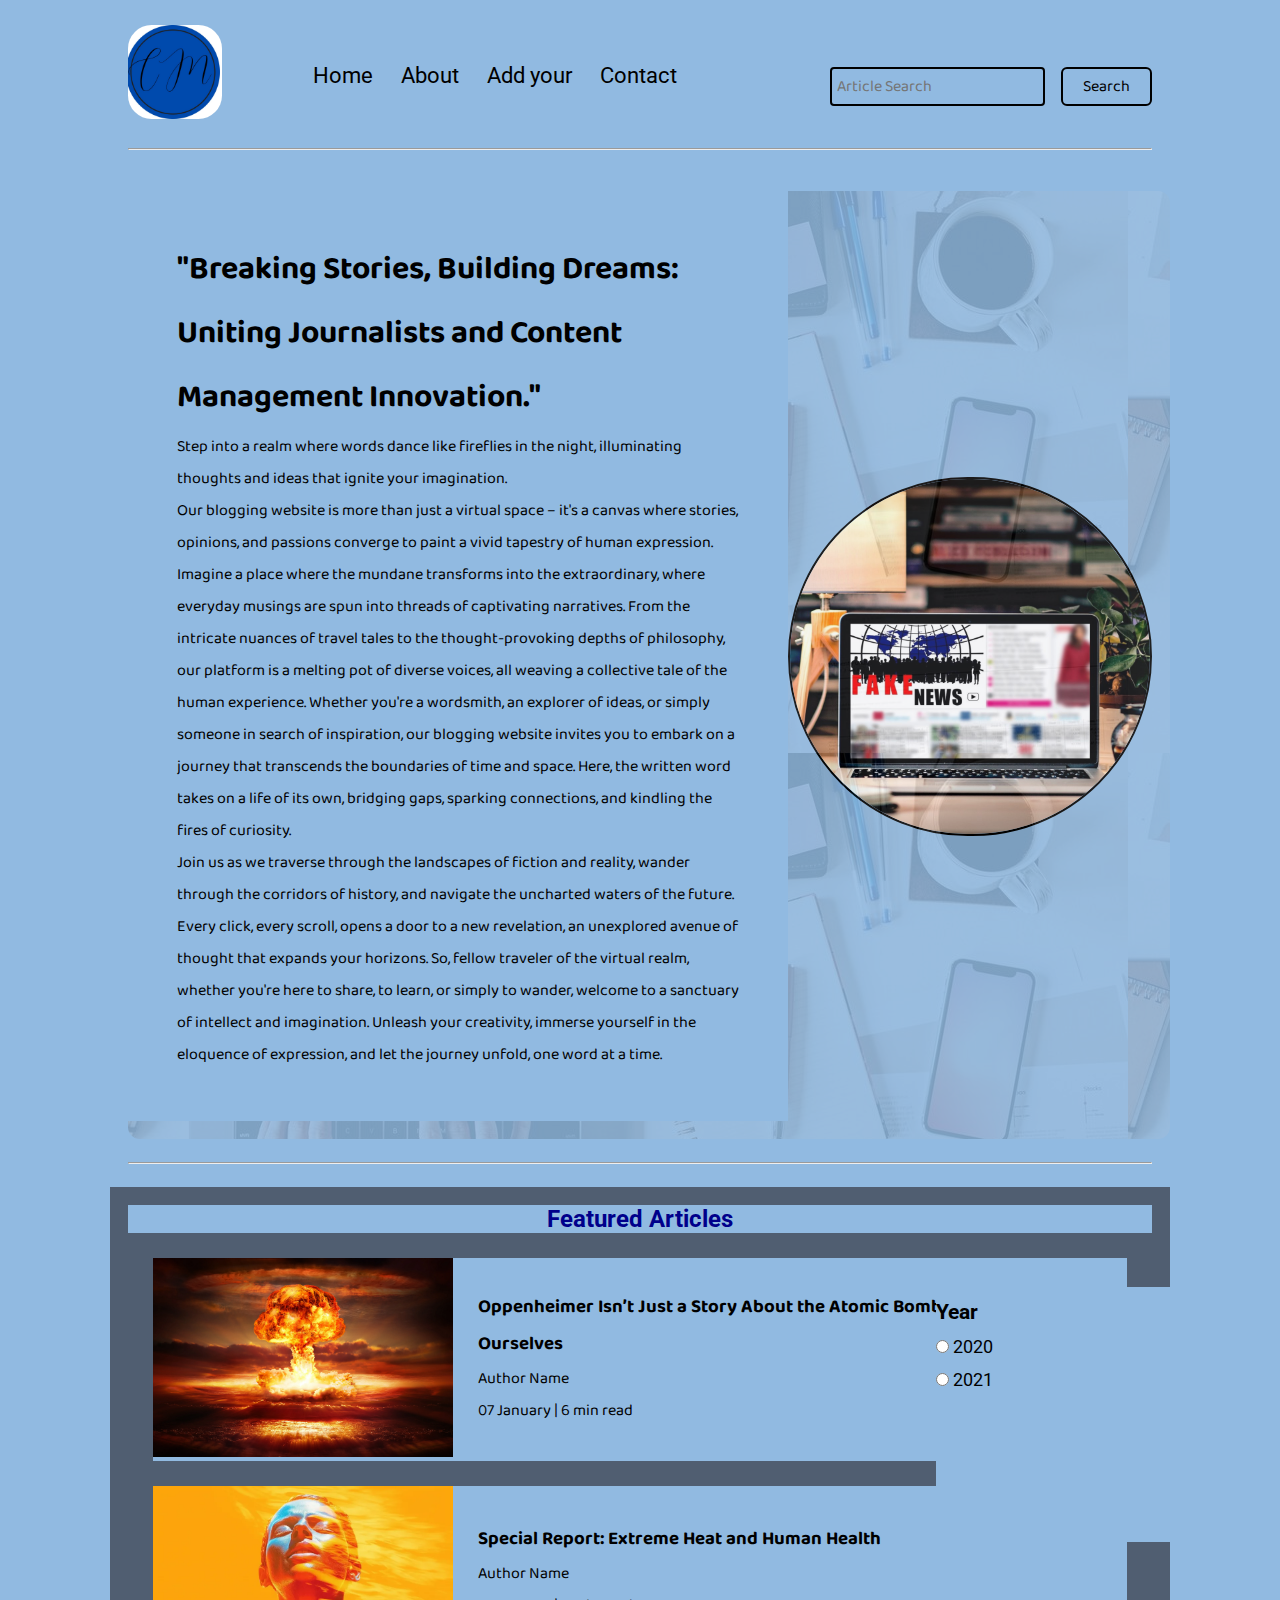
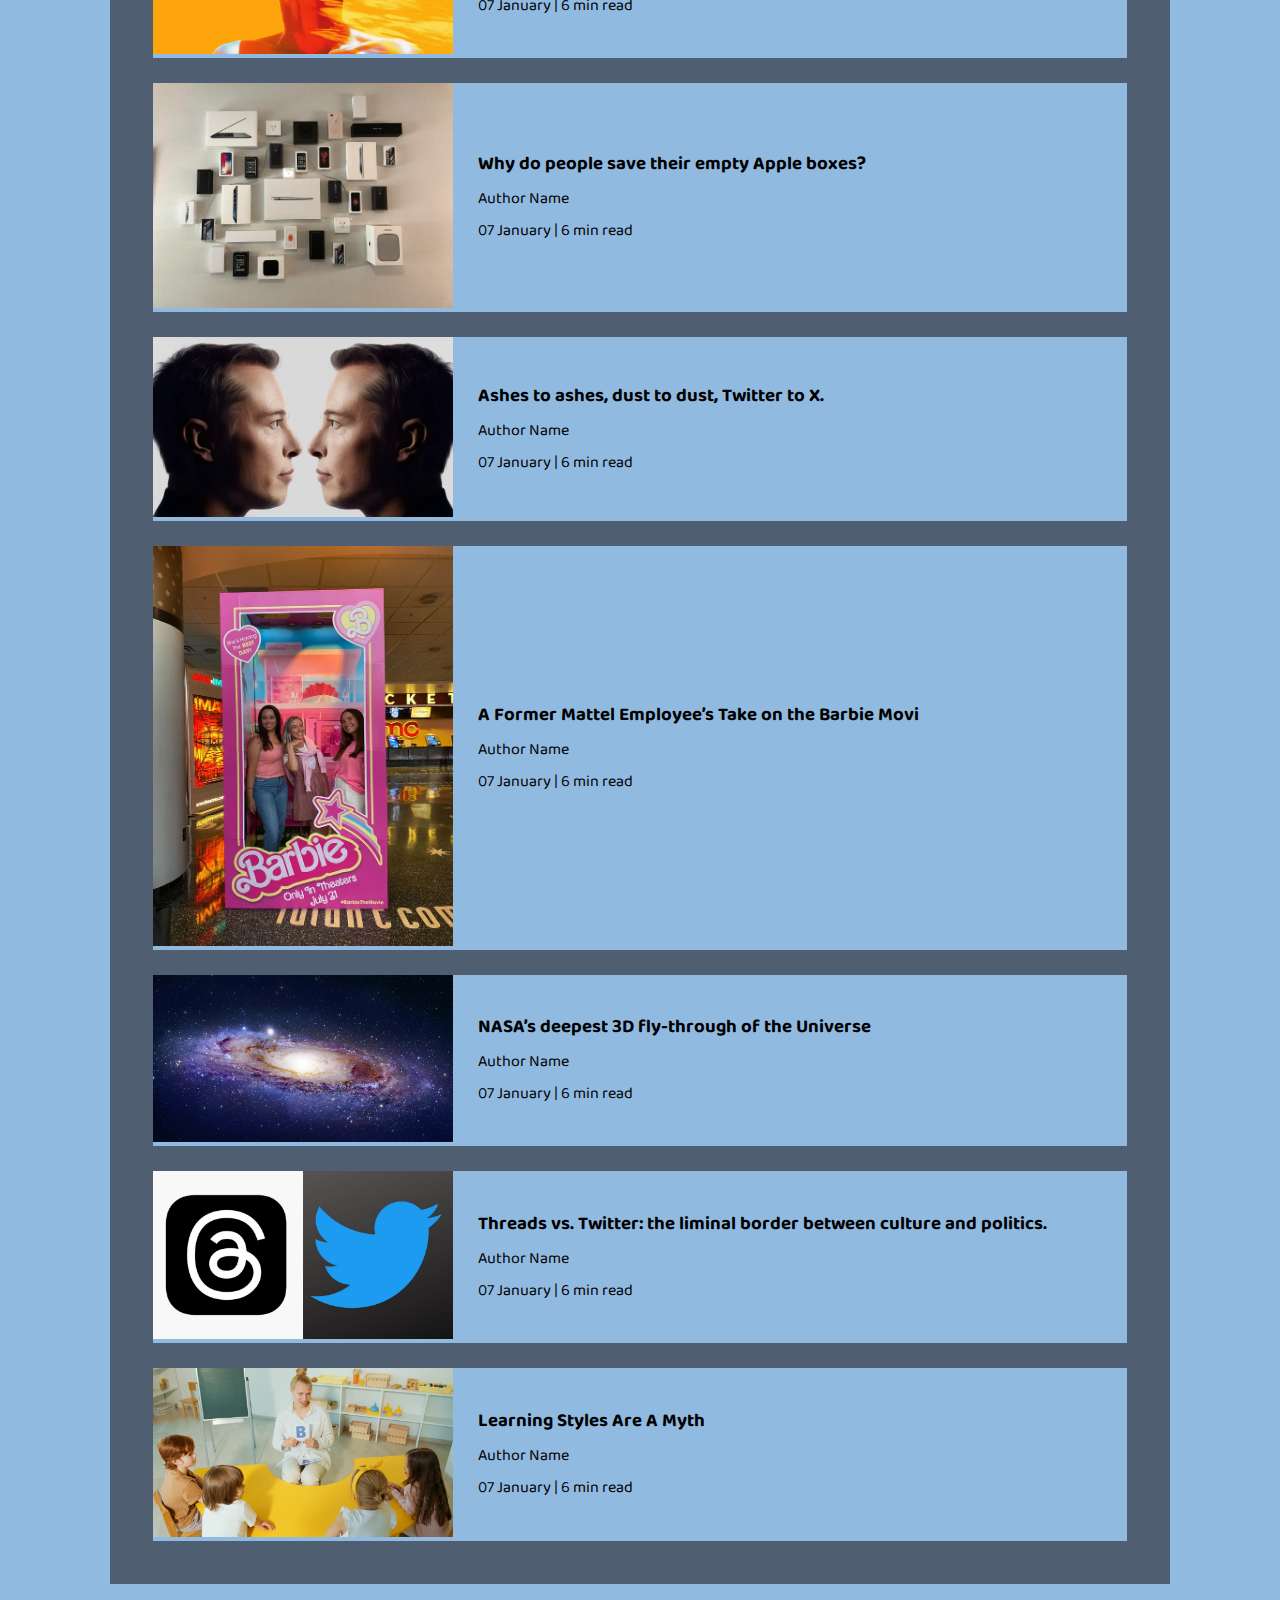
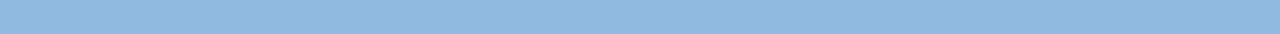
<file: Content_Management_Tool-main/index.html>
<!DOCTYPE html>
<html lang="en">

<head>
    <meta charset="UTF-8">
    <meta name="viewport" content="width=device-width, initial-scale=1.0">
    <link rel="stylesheet" href="css/utils.css">
    <link rel="stylesheet" href="css/style.css">
    <link rel="stylesheet" href="css/mobile.css">
    <title>Content Management Tool</title>
</head>

<body>
    <nav class="navigation max-width-1 m-auto">
        <div class="nav-left">
            <a href="/">
                <span><img src="content MAangement 2.jpg" width="94px"  alt=""></span>
            </a>
            <ul>
                <li><a href="/">Home</a></li>
                <li><a href="#">About</a></li>
                <li><a href="#">Add your</a></li>
                <li><a href="/contact.html">Contact</a></li>
            </ul>
        </div>
        <div class="nav-right">
            <form action="/search.html" method="get">
                <input class="form-input" type="text" name="query" placeholder="Article Search">
                <button class="btn">Search</button>
            </form>

        </div>

    </nav>
    <div class="max-width-1 m-auto">
        <hr>
    </div>
    <div class="m-auto content max-width-1 my-2">
        <div class="content-left">
            <h1>"Breaking Stories, Building Dreams: Uniting Journalists and Content Management Innovation."</h1>
            <p>
                Step into a realm where words dance like fireflies in the night, illuminating thoughts and ideas that ignite your imagination.
                <p>Our blogging website is more than just a virtual space – it's a canvas where stories, opinions, and passions converge to paint a vivid tapestry of human expression.
                Imagine a place where the mundane transforms into the extraordinary, where everyday musings are spun into threads of captivating narratives. From the intricate nuances of travel tales to the thought-provoking depths of philosophy, our platform is a melting pot of diverse voices, all weaving a collective tale of the human experience.
                Whether you're a wordsmith, an explorer of ideas, or simply someone in search of inspiration, our blogging website invites you to embark on a journey that transcends the boundaries of time and space. Here, the written word takes on a life of its own, bridging gaps, sparking connections, and kindling the fires of curiosity.
            </p> 
            <p>
                Join us as we traverse through the landscapes of fiction and reality,
                wander through the corridors of history, and navigate the uncharted waters of the future.
                Every click, every scroll, opens a door to a new revelation, an unexplored avenue of thought that expands your horizons.
                So, fellow traveler of the virtual realm, whether you're here to share, to learn, or simply to wander, welcome to a sanctuary of intellect and imagination. Unleash your creativity, immerse yourself in the eloquence of expression, and let the journey unfold, one word at a time.
            </p>
            </p>
        </div>
        <div class="content-right">
            <img src="img1.jpg"  alt="iBlog" width="360px">
        </div>
    </div>

    <div class="max-width-1 m-auto">
        <hr>
    </div>
    <div class="home-articles max-width-1 m-auto font2">
        <h2 style="color: darkblue; text-align: center;">Featured Articles</h2>
        <div class="year-box adjust-year">
            <div>
                <h3>Year </h3>
            </div>
            <div>
                <input type="radio" name="year" id=""> 2020
            </div>
            <div>
                <input type="radio" name="year" id=""> 2021
            </div>
        </div>
        <div class="home-article">
            <div class="home-article-img">
                <img src="img/my8.webp" alt="article">
            </div>
            <div class="home-article-content font1">
                <a href="/blogpost.html">
                    <h3>Oppenheimer Isn’t Just a Story About the Atomic Bomb — It’s About Ourselves</h3>
                </a>

                <div>Author Name</div>
                <span>07 January | 6 min read</span>
            </div>
        </div>
        <div class="home-article">
            <div class="home-article-img">
                <img src="img/my5.webp" alt="article">
            </div>
            <div class="home-article-content font1">
                <a href="/blogpost.html">
                    <h3>Special Report: Extreme Heat and Human Health</h3>
                </a>

                <div>Author Name</div>
                <span>07 January | 6 min read</span>
            </div>
        </div>
        <div class="home-article">
            <div class="home-article-img">
                <img src="img/my6.webp" alt="article">
            </div>
            <div class="home-article-content font1">
                <a href="/blogpost.html">
                    <h3>Why do people save their empty Apple boxes?</h3>
                </a>

                <div>Author Name</div>
                <span>07 January | 6 min read</span>
            </div>
        </div>
        <div class="home-article">
            <div class="home-article-img">
                <img src="img/my7.webp" alt="article">
            </div>
            <div class="home-article-content font1">
                <a href="/blogpost.html">
                    <h3>Ashes to ashes, dust to dust, Twitter to X.</h3>
                </a>

                <div>Author Name</div>
                <span>07 January | 6 min read</span>
            </div>
        </div>
        <div class="home-article">
            <div class="home-article-img">
                <img src="img/my4.webp" alt="article">
            </div>
            <div class="home-article-content font1">
                <a href="/blogpost.html">
                    <h3>A Former Mattel Employee’s Take on the Barbie Movi</h3>
                </a>

                <div>Author Name</div>
                <span>07 January | 6 min read</span>
            </div>
        </div>
        <div class="home-article">
            <div class="home-article-img">
                <img src="img/myi1.jpg" alt="article">
            </div>
            <div class="home-article-content font1">
                <a href="/blogpost.html">
                    <h3>NASA’s deepest 3D fly-through of the Universe</h3>
                </a>

                <div>Author Name</div>
                <span>07 January | 6 min read</span>
            </div>
        </div>
        <div class="home-article">
            <div class="home-article-img">
                <img src="img/myi2.avif" alt="article">
            </div>
            <div class="home-article-content font1">
                <a href="/blogpost.html">
                    <h3>Threads vs. Twitter: the liminal border between culture and politics.</h3>
                </a>

                <div>Author Name</div>
                <span>07 January | 6 min read</span>
            </div>
        </div>
        <div class="home-article">
            <div class="home-article-img">
                <img src="img/myi3.webp" alt="article">
            </div>
            <div class="home-article-content font1">
                <a href="/blogpost.html">
                    <h3>Learning Styles Are A Myth</h3>
                </a>

                <div>Author Name</div>
                <span>07 January | 6 min read</span>
            </div>
        </div>

    </div>

    <div class="footer">
    </div>
</body>

</html>
</file>
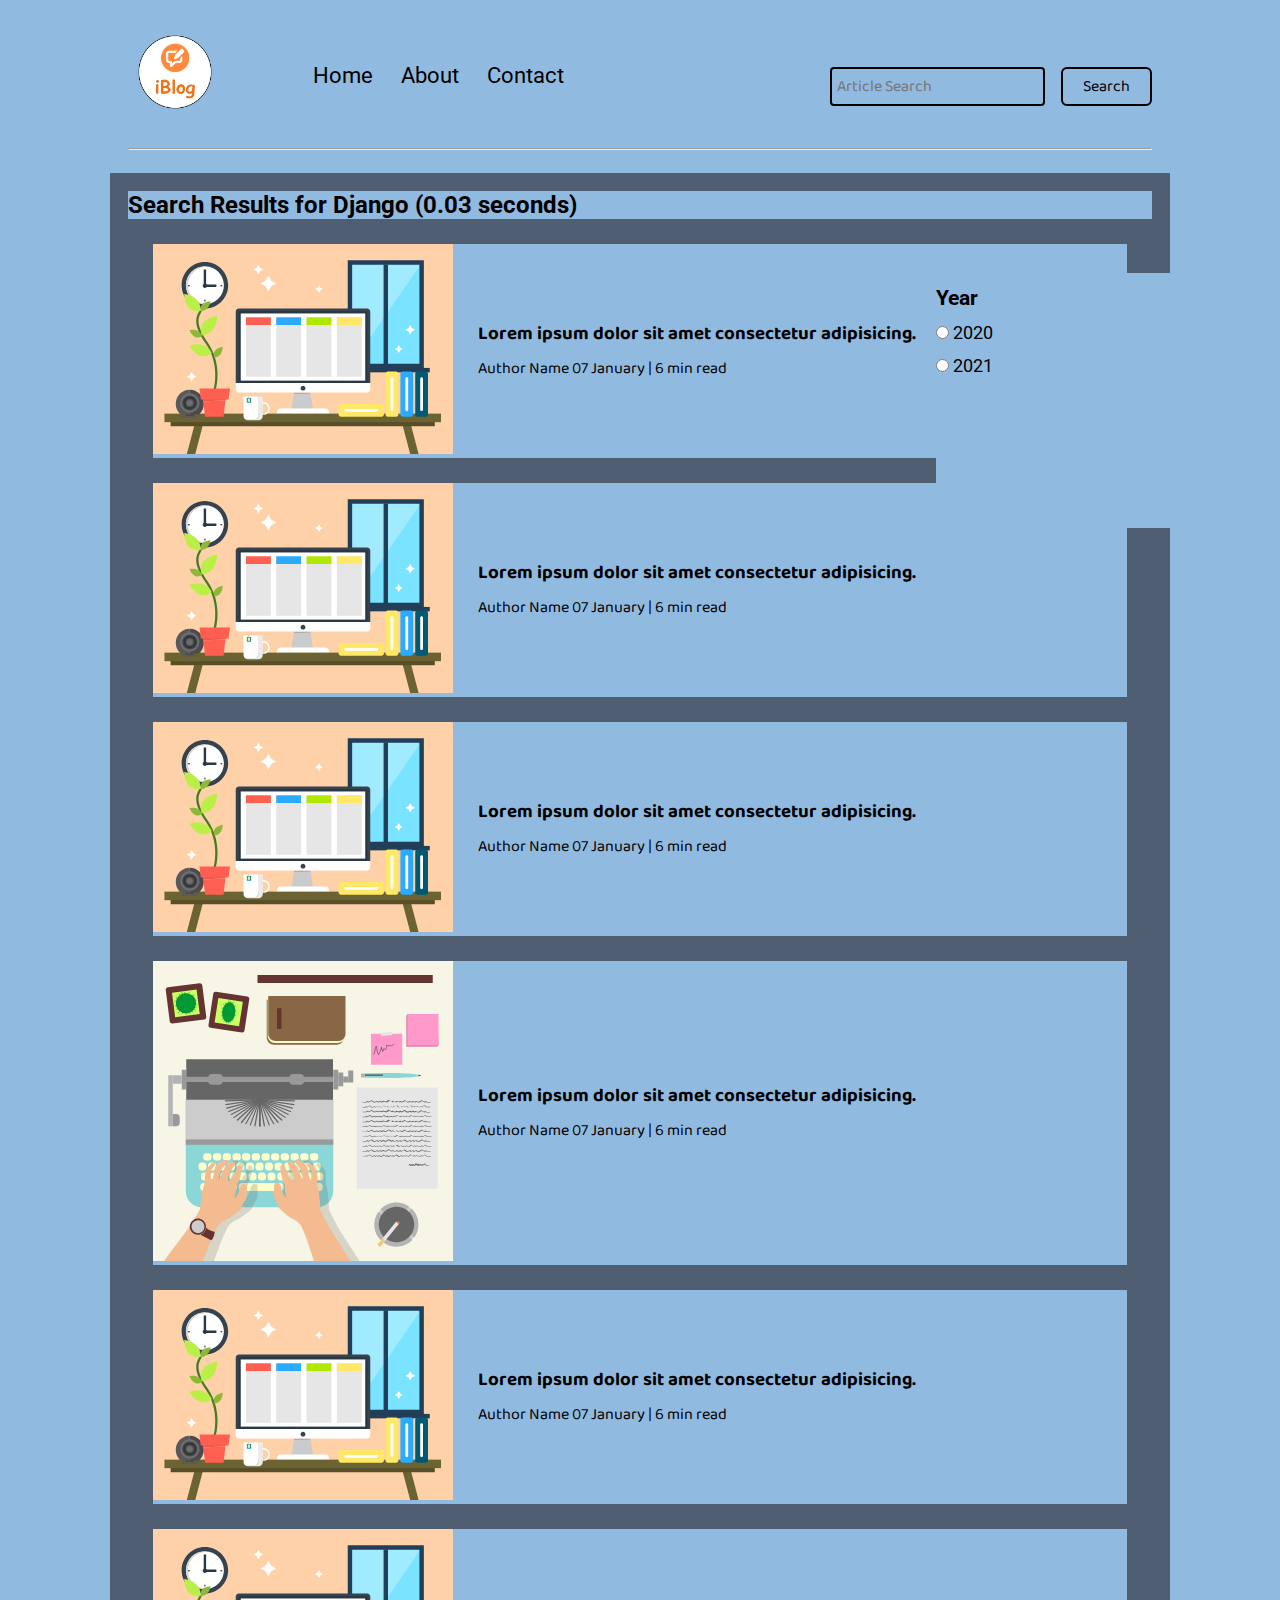
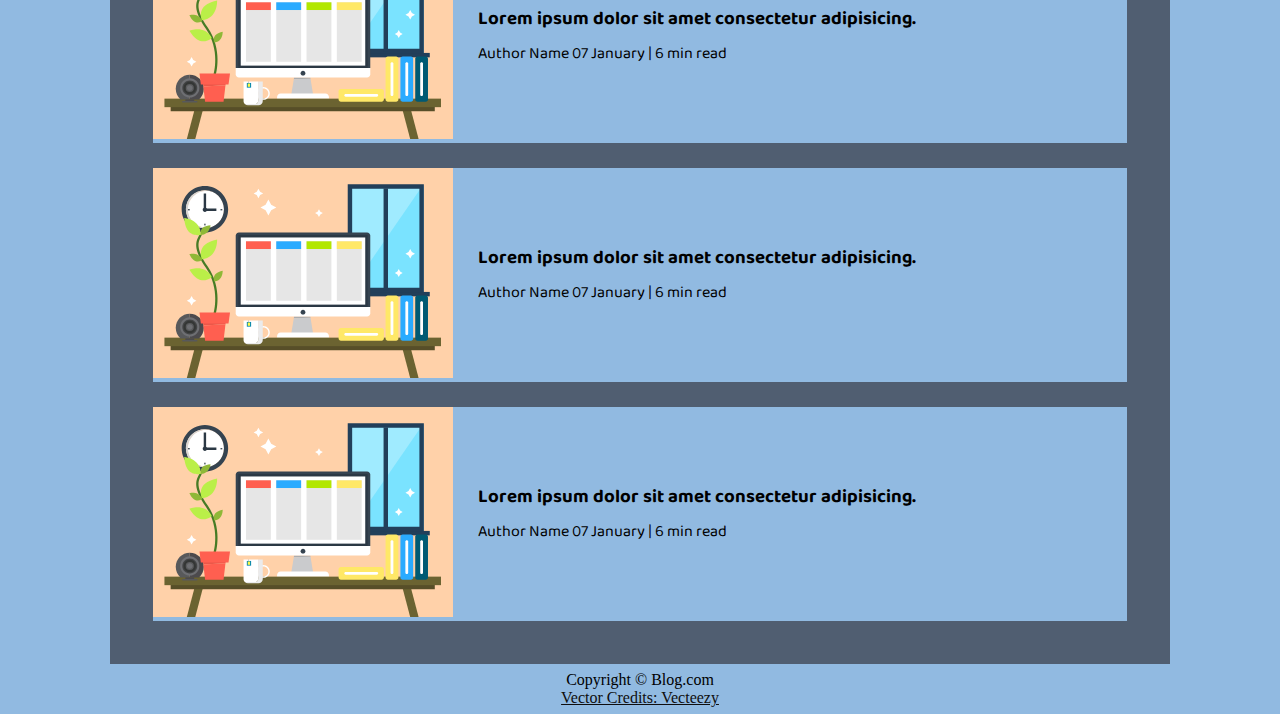
<file: Content_Management_Tool-main/SH.html>
<!DOCTYPE html>
<html lang="en">
<head>
    <meta charset="UTF-8">
    <meta name="viewport" content="width=device-width, initial-scale=1.0">
    <link rel="stylesheet" href="css/utils.css">
    <link rel="stylesheet" href="css/style.css">
    <link rel="stylesheet" href="css/mobile.css">
    <title>BLOG</title>
</head>
<body>
    <nav class="navigation max-width-1 m-auto">
        <div class="nav-left">
            <a href="/">
                <span><img src="img/logo.png" width="94px" alt=""></span>
            </a>
            <ul>
                <li><a href="/">Home</a></li>
                <li><a href="#">About</a></li>
                <li><a href="/contact.html">Contact</a></li>
            </ul>
        </div>
        <div class="nav-right">
            <form action="/search.html" method="get">
                <input class="form-input" type="text" name="query" placeholder="Article Search">
                <button class="btn">Search</button>
            </form>

        </div>

    </nav>
 

    <div class="max-width-1 m-auto"><hr></div>
    <div class="home-articles max-width-1 m-auto font2">
        
        <h2>Search Results for Django (0.03 seconds)</h2>
        <div class="year-box adjust-year">
            <div>
                <h3>Year </h3>
            </div>
            <div>
                <input type="radio" name="year" id=""> 2020
            </div>
            <div>
                <input type="radio" name="year" id=""> 2021
            </div>
        </div>
        <div class="home-article">
            <div class="home-article-img">
                <img src="img/11.svg" alt="article">
            </div>
            <div class="home-article-content font1">
                <a href="/blogpost.html"><h3>Lorem ipsum dolor sit amet consectetur adipisicing.</h3></a>
                
                <span>Author Name</span>
                <span>07 January | 6 min read</span>
            </div>
        </div>
        <div class="home-article">
            <div class="home-article-img">
                <img src="img/11.svg" alt="article">
            </div>
            <div class="home-article-content font1">
                <a href="/blogpost.html"><h3>Lorem ipsum dolor sit amet consectetur adipisicing.</h3></a>
                
                <span>Author Name</span>
                <span>07 January | 6 min read</span>
            </div>
        </div>
        <div class="home-article">
            <div class="home-article-img">
                <img src="img/11.svg" alt="article">
            </div>
            <div class="home-article-content font1">
                <a href="/blogpost.html"><h3>Lorem ipsum dolor sit amet consectetur adipisicing.</h3></a>
                
                <span>Author Name</span>
                <span>07 January | 6 min read</span>
            </div>
        </div>
        <div class="home-article">
            <div class="home-article-img">
                <img src="img/home.svg" alt="article">
            </div>
            <div class="home-article-content font1">
                <a href="/blogpost.html"><h3>Lorem ipsum dolor sit amet consectetur adipisicing.</h3></a>
                
                <span>Author Name</span>
                <span>07 January | 6 min read</span>
            </div>
        </div>
        <div class="home-article">
            <div class="home-article-img">
                <img src="img/11.svg" alt="article">
            </div>
            <div class="home-article-content font1">
                <a href="/blogpost.html"><h3>Lorem ipsum dolor sit amet consectetur adipisicing.</h3></a>
                
                <span>Author Name</span>
                <span>07 January | 6 min read</span>
            </div>
        </div>
        <div class="home-article">
            <div class="home-article-img">
                <img src="img/11.svg" alt="article">
            </div>
            <div class="home-article-content font1">
                <a href="/blogpost.html"><h3>Lorem ipsum dolor sit amet consectetur adipisicing.</h3></a>
                
                <span>Author Name</span>
                <span>07 January | 6 min read</span>
            </div>
        </div>
        <div class="home-article">
            <div class="home-article-img">
                <img src="img/11.svg" alt="article">
            </div>
            <div class="home-article-content font1">
                <a href="/blogpost.html"><h3>Lorem ipsum dolor sit amet consectetur adipisicing.</h3></a>
                
                <span>Author Name</span>
                <span>07 January | 6 min read</span>
            </div>
        </div>
        <div class="home-article">
            <div class="home-article-img">
                <img src="img/11.svg" alt="article">
            </div>
            <div class="home-article-content font1">
                <a href="/blogpost.html"><h3>Lorem ipsum dolor sit amet consectetur adipisicing.</h3></a>
                
                <span>Author Name</span>
                <span>07 January | 6 min read</span>
            </div>
        </div>
         
    </div>

    <div class="footer">
        <p>Copyright &copy; Blog.com </p>
         <a href="https://www.vecteezy.com/free-vector/typewriter">Vector Credits: Vecteezy</a> 
    </div>
</body>
</html>
</file>
<file: Content_Management_Tool-main/css/utils.css>
@import url("https://fonts.googleapis.com/css2?family=Roboto&display=swap");
@import url("https://fonts.googleapis.com/css2?family=Baloo+Bhaina+2:wght@500&display=swap");
:root { 
  --main-bg-color: rgb(145, 186, 225);
  --font1: "Baloo Bhaina 2", cursive;
  --font2: "Roboto", sans-serif;
}

.center{
  text-align: center
}

.font1 {
  font-family: var(--font1);
}
.font2 {
  font-family: var(--font2);
}

.max-width-1 {
  max-width: 80vw;
}

.max-width-2 {
  max-width: 60vw;
}

.m-auto {
  margin: auto;
}

.mx-1{
  margin-left: 23px;
  margin-right: 23px;
}

.my-2{
  margin-top: 32px;
  margin-bottom: 32px;
}

.btn {
  padding: 0px 20px;
  padding-top: 3px;
  border: 2px solid black;
  border-radius: 6px;
  font-family: var(--font1);
  font-size: 16px;
  cursor: pointer;
  transition: all 0.3s ease-in-out;
}

.btn:hover {
  color: rgb(13, 11, 11);
  background: var(--main-bg-color);
}

.form-input {
  padding: 0px 5px;
  padding-top: 3px;
  font-size: 16px;
  border: 2px solid black;
  border-radius: 4px;
  margin: 0 13px;
  font-family: var(--font1);
}

.form-box input, textarea{
  width: 52vw;
  padding: 0px 6px;
  margin: 7px 0;
  font-size: 18px;
  font-family: var(--font1);
  border: 2px solid var(--main-bg-color);
    border-radius: 5px;
}
</file>
<file: Content_Management_Tool-main/css/style.css>
* {
  margin: 0;
  padding: 0; 
  background-color: rgb(145, 186, 225);
  color: black;
}

.navigation {
  margin-top: 25px;
  font-family: var(--font1);
  /* height: 74px;  */
  display: flex;
  color: rgb(6, 6, 6);
  justify-content: space-between;
  align-items: center;
}

.nav-left {
  display: flex;
  
}
.nav-left span img{
 border-radius: 25%;;

}
.nav-left span {
  font-size: 35px;
  padding-top: 10px;
}

.nav-left ul {
  display: flex;
  align-items: center;
  color: rgb(14, 13, 13);
  margin: 0 77px;
  font-size: 22px;
  padding-bottom: 23px;
}

.nav-left ul li {
  list-style: none;
  color: rgb(20, 4, 4);
  margin: 0 14px;
  font-family: var(--font2);
  transition: all 0.3s ease-in-out;
}

.nav-left ul li a {
  text-decoration: none;
  color: black;
  
}

.nav-left ul li a:hover {
  color: var(--main-bg-color);
  font-weight: bolder;
}

.content {
  height: 100%;
  display: flex;
  margin-top: 32px;
  padding: 9px;
  position: relative;
}

.content::after {
  content: "";
  background-image: url("../img/my1.jpeg");
  position: absolute;
  font-style: normal;
  width: 100%;
  height: inherit;
  opacity: 0.15;
  border-radius: 12px;
}

.content-left {
  font-family: var(--font1);
  display: flex;
  flex-direction: column;
  justify-content: center;
  padding: 49px;
  z-index: 1;
}

.content-right {
  display: flex;
  align-items: center;
  justify-content: center;
}

.content-right img {
  height: 355px;
  border: 2px solid black;
  border-radius: 200px;
}

.home-articles {
  padding: 18px;
  background-color: rgba(15, 2, 2, 0.5);
  margin-top: 23px;
  position: relative;
}

.year-box {
  position: absolute;  
  right: 0px;
  top: 100px;
  width: 234px;
  height: 255px;
  font-size: 18px;
}

.year-box div {
  margin: 12px 0px;
}

.home-article {
  display: flex;
  margin: 25px;
}

.home-article img {
  width: 300px;
}

.home-article-content {
  align-self: center;
  padding: 25px;
}

.home-article-content a {
  text-decoration: none;
  color: black;
}
/* .home-articles{} */
.footer {
  height: 50px;
  background-color: var(--main-bg-color);
  display: flex;
  align-items: center;
  justify-content: center;
  color: rgb(17, 16, 16);
  flex-direction: column;
}

.footer a {
  color: rgb(15, 14, 14);
}
</file>
<file: Content_Management_Tool-main/css/mobile.css>
@media screen and (max-width: 1200px) {
  .navigation {
    flex-direction: column;
    margin-bottom: 23px;
  }

  .nav-left {
    flex-direction: column;
    text-align: center;
  }

  .content-right {
    display: none;
  }

  .home-article {
    flex-direction: column;
  }

  .home-article-img {
    text-align: center;
  }

  .year-box {
    top: 25px;
    left: 60vw;
    font-size: 11px;
    display: flex;
  }

  .year-box div {
    padding: 0 3px;
    margin: 0;
  }

  .home-article img {
    width: 70vw;
  }
  .form-input {
    width: 50%;
  }
  .form-box input,
  textarea {
    width: 66vw;
  }
  .row {
    flex-direction: column;
  }
  .social {
    padding: 0;
  }
  .post-img {
    height: auto;
  }
  .adjust-year {
    position: static;
    height: auto;
    padding: 12px 0px;
    display: flex;
    justify-content: flex-end;
    width: 100%;
  }
}
</file>
